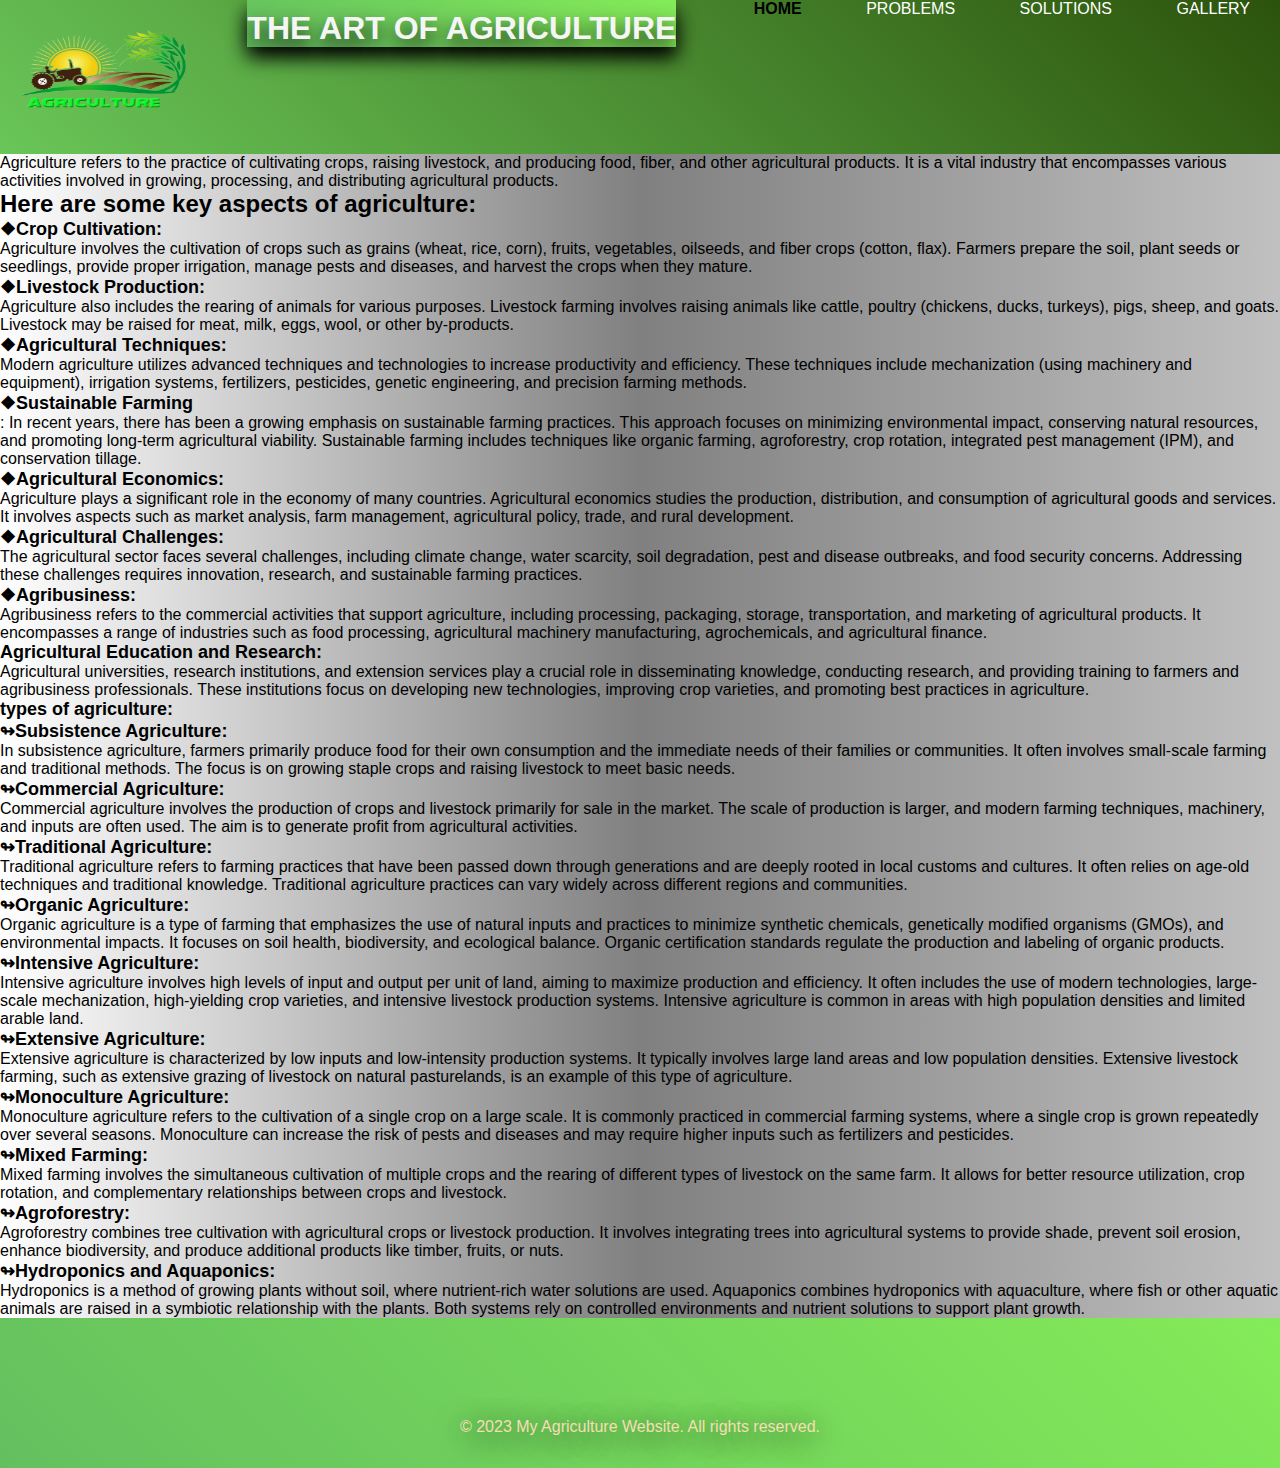
<file: index.html>
<!DOCTYPE html>
<html lang="en">
<head>
    <meta charset="UTF-8">
    <meta name="viewport" content="width=device-width, initial-scale=1.0">
    <title>Document</title>
    <link rel="stylesheet" href="style.css">
</head>
<body class="bod">
     <header>
        <div class="nin">
            <img src="logo-removebg-preview.png" alt="" width="200px" height="150px">
        </div>
        <div>
            <h1>THE ART OF AGRICULTURE</h1>
        </div>
        <div class="nav">
        <nav>
            <ul>
                <li><button><a href="index.html" style="color: black;font-size: larger;font-weight: bolder;font-family: sans-serif;">HOME</a></button></li>
                <li><button><a href="problem.html">PROBLEMS</a></button></li>
                <li><button><a href="solutions.html">SOLUTIONS</a></button></li>
                <li><button><a href="cont.html">GALLERY</a></button></li>
                
            </ul>
        </nav>
        </div>
       
     </header>
     <section id="home">
        <article>
            <p>
                Agriculture refers to the practice of cultivating crops, raising livestock, and producing food, fiber, and other agricultural products. It is a vital industry that encompasses various activities involved in growing, processing, and distributing agricultural products.

<h2>Here are some key aspects of agriculture:</h2>

<h4><span>&#10070;</span>Crop Cultivation:</h4> Agriculture involves the cultivation of crops such as grains (wheat, rice, corn), fruits, vegetables, oilseeds, and fiber crops (cotton, flax). Farmers prepare the soil, plant seeds or seedlings, provide proper irrigation, manage pests and diseases, and harvest the crops when they mature.

<h4><span>&#10070;</span>Livestock Production:</h4> Agriculture also includes the rearing of animals for various purposes. Livestock farming involves raising animals like cattle, poultry (chickens, ducks, turkeys), pigs, sheep, and goats. Livestock may be raised for meat, milk, eggs, wool, or other by-products.

<h4><span>&#10070;</span>Agricultural Techniques:</h4> Modern agriculture utilizes advanced techniques and technologies to increase productivity and efficiency. These techniques include mechanization (using machinery and equipment), irrigation systems, fertilizers, pesticides, genetic engineering, and precision farming methods.

<h4><span>&#10070;</span>Sustainable Farming</h4>: In recent years, there has been a growing emphasis on sustainable farming practices. This approach focuses on minimizing environmental impact, conserving natural resources, and promoting long-term agricultural viability. Sustainable farming includes techniques like organic farming, agroforestry, crop rotation, integrated pest management (IPM), and conservation tillage.

<h4><span>&#10070;</span>Agricultural Economics:</h4> Agriculture plays a significant role in the economy of many countries. Agricultural economics studies the production, distribution, and consumption of agricultural goods and services. It involves aspects such as market analysis, farm management, agricultural policy, trade, and rural development.

<h4><span>&#10070;</span>Agricultural Challenges:</h4> The agricultural sector faces several challenges, including climate change, water scarcity, soil degradation, pest and disease outbreaks, and food security concerns. Addressing these challenges requires innovation, research, and sustainable farming practices.

<h4><span>&#10070;</span>Agribusiness:</h4> Agribusiness refers to the commercial activities that support agriculture, including processing, packaging, storage, transportation, and marketing of agricultural products. It encompasses a range of industries such as food processing, agricultural machinery manufacturing, agrochemicals, and agricultural finance.
<h4>
    Agricultural Education and Research: </h4>Agricultural universities, research institutions, and extension services play a crucial role in disseminating knowledge, conducting research, and providing training to farmers and agribusiness professionals. These institutions focus on developing new technologies, improving crop varieties, and promoting best practices in agriculture.
            </p>
        </article>
     </section>
    
    
<section>
    <article>
        <p>
           
            <h4>types of agriculture:</h4>

<h4><span>&#8620;</span>Subsistence Agriculture:</h4> In subsistence agriculture, farmers primarily produce food for their own consumption and the immediate needs of their families or communities. It often involves small-scale farming and traditional methods. The focus is on growing staple crops and raising livestock to meet basic needs.

<h4><span>&#8620;</span>Commercial Agriculture:</h4> Commercial agriculture involves the production of crops and livestock primarily for sale in the market. The scale of production is larger, and modern farming techniques, machinery, and inputs are often used. The aim is to generate profit from agricultural activities.

<h4><span>&#8620;</span>Traditional Agriculture:</h4> Traditional agriculture refers to farming practices that have been passed down through generations and are deeply rooted in local customs and cultures. It often relies on age-old techniques and traditional knowledge. Traditional agriculture practices can vary widely across different regions and communities.

<h4><span>&#8620;</span>Organic Agriculture:</h4> Organic agriculture is a type of farming that emphasizes the use of natural inputs and practices to minimize synthetic chemicals, genetically modified organisms (GMOs), and environmental impacts. It focuses on soil health, biodiversity, and ecological balance. Organic certification standards regulate the production and labeling of organic products.

<h4><span>&#8620;</span>Intensive Agriculture:</h4> Intensive agriculture involves high levels of input and output per unit of land, aiming to maximize production and efficiency. It often includes the use of modern technologies, large-scale mechanization, high-yielding crop varieties, and intensive livestock production systems. Intensive agriculture is common in areas with high population densities and limited arable land.

<h4><span>&#8620;</span>Extensive Agriculture:</h4> Extensive agriculture is characterized by low inputs and low-intensity production systems. It typically involves large land areas and low population densities. Extensive livestock farming, such as extensive grazing of livestock on natural pasturelands, is an example of this type of agriculture.

<h4><span>&#8620;</span>Monoculture Agriculture:</h4> Monoculture agriculture refers to the cultivation of a single crop on a large scale. It is commonly practiced in commercial farming systems, where a single crop is grown repeatedly over several seasons. Monoculture can increase the risk of pests and diseases and may require higher inputs such as fertilizers and pesticides.

<h4><span>&#8620;</span>Mixed Farming:</h4> Mixed farming involves the simultaneous cultivation of multiple crops and the rearing of different types of livestock on the same farm. It allows for better resource utilization, crop rotation, and complementary relationships between crops and livestock.

<h4><span>&#8620;</span>Agroforestry:</h4> Agroforestry combines tree cultivation with agricultural crops or livestock production. It involves integrating trees into agricultural systems to provide shade, prevent soil erosion, enhance biodiversity, and produce additional products like timber, fruits, or nuts.
<h4>
    <span>&#8620;</span>Hydroponics and Aquaponics:</h4> Hydroponics is a method of growing plants without soil, where nutrient-rich water solutions are used. Aquaponics combines hydroponics with aquaculture, where fish or other aquatic animals are raised in a symbiotic relationship with the plants. Both systems rely on controlled environments and nutrient solutions to support plant growth.
        </p>
    </article>
</section>
<div class="footer">
    <p>&copy; 2023 My Agriculture Website. All rights reserved.</p>
  </div>

</body>
</html>
</file>
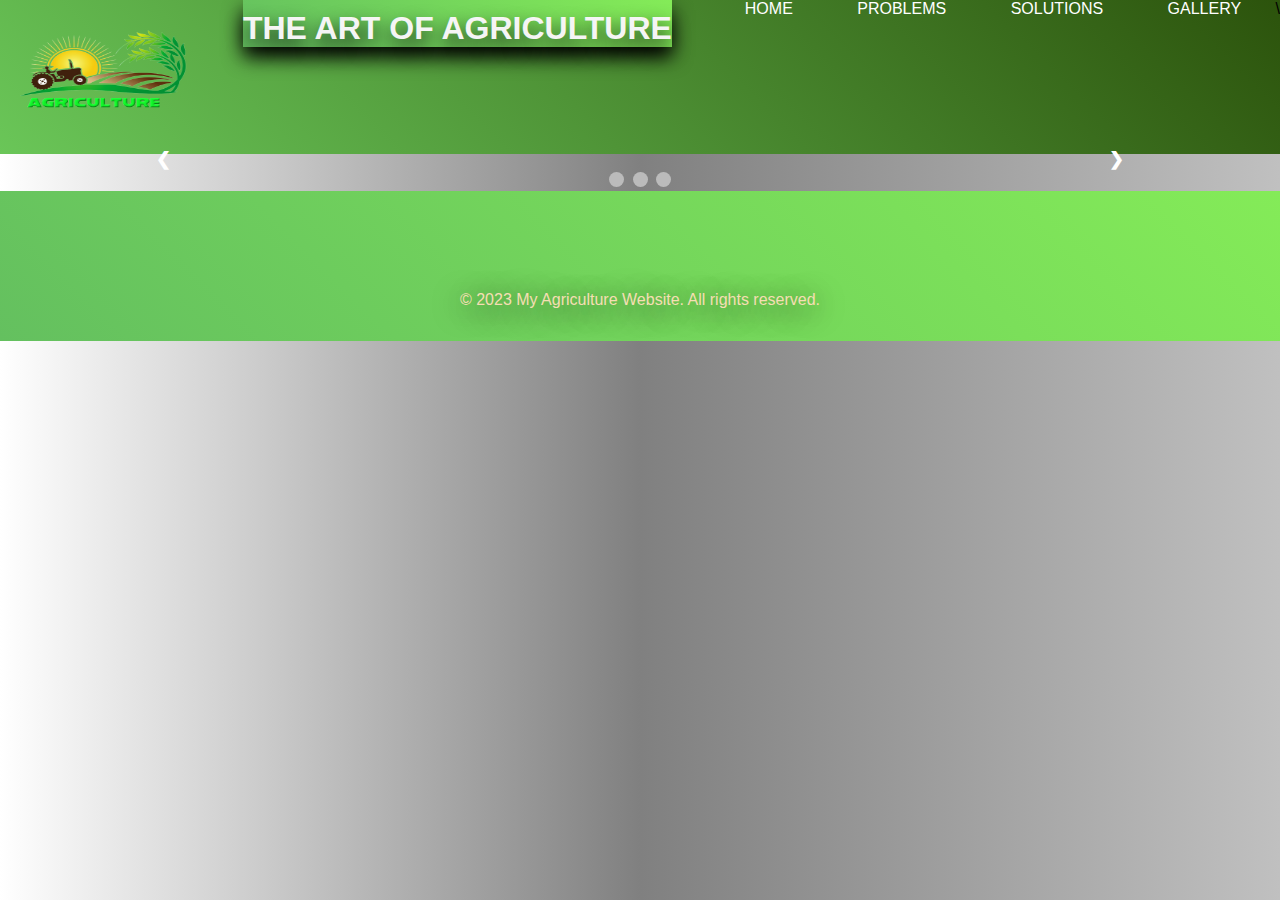
<file: cont.html>
<!DOCTYPE html>
<html lang="en">
<head>
    <meta charset="UTF-8">
    <meta name="viewport" content="width=device-width, initial-scale=1.0">
    <title>Document</title>
    <link rel="stylesheet" href="style.css">
    <script>
        let slideIndex = 1;
showSlides(slideIndex);

// Next/previous controls
function plusSlides(n) {
  showSlides(slideIndex += n);
}

// Thumbnail image controls
function currentSlide(n) {
  showSlides(slideIndex = n);
}

function showSlides(n) {
  let i;
  let slides = document.getElementsByClassName("mySlides");
  let dots = document.getElementsByClassName("demo");
  let captionText = document.getElementById("caption");
  if (n > slides.length) {slideIndex = 1}
  if (n < 1) {slideIndex = slides.length}
  for (i = 0; i < slides.length; i++) {
    slides[i].style.display = "none";
  }
  for (i = 0; i < dots.length; i++) {
    dots[i].className = dots[i].className.replace(" active", "");
  }
  slides[slideIndex-1].style.display = "block";
  dots[slideIndex-1].className += " active";
  captionText.innerHTML = dots[slideIndex-1].alt;
}

    </script>
</head>
<body>
    <body class="bod">
        <header>
           <div class="nin">
               <img src="logo-removebg-preview.png" alt="" width="200px" height="150px">
           </div>
           <div>
               <h1>THE ART OF AGRICULTURE</h1>
           </div>
           <div class="nav">
           <nav>
               <ul>
                   <li><button><a href="index.html">HOME</a></button></li>
                   <li><button><a href="problem.html">PROBLEMS</a></button></li>
                   <li><button><a href="solutions.html">SOLUTIONS</a></button></li>
                   <li><button><a href="cont.html">GALLERY</a></button></li>
                  \
               </ul>
           </nav>
           </div>
          
           
           
        </header>
      
            </div>
          
          
            <div class="slideshow-container">

               
                <div class="mySlides fade">
                  <div class="numbertext">1 / 3</div>
                  <img src="p1.jpg" style="width:100%">
                  <div class="text">Caption Text</div>
                </div>
              
                <div class="mySlides fade">
                  <div class="numbertext">2 / 3</div>
                  <img src="p2.jpg" style="width:100%">
                  <div class="text">Caption Two</div>
                </div>
              
                <div class="mySlides fade">
                  <div class="numbertext">3 / 3</div>
                  <img src="p3.jpg" style="width:100%">
                  <div class="text">Caption Three</div>
                </div>
              
                <!-- Next and previous buttons -->
                <a class="prev" onclick="plusSlides(-1)">&#10094;</a>
                <a class="next" onclick="plusSlides(1)">&#10095;</a>
              </div>
              <br>
              
              <!-- The dots/circles -->
              <div style="text-align:center">
                <span class="dot" onclick="currentSlide(1)"></span>
                <span class="dot" onclick="currentSlide(2)"></span>
                <span class="dot" onclick="currentSlide(3)"></span>
              </div>
              
        <div class="footer">
            <p>&copy; 2023 My Agriculture Website. All rights reserved.</p>
          </div>
</body>
</html>
</file>
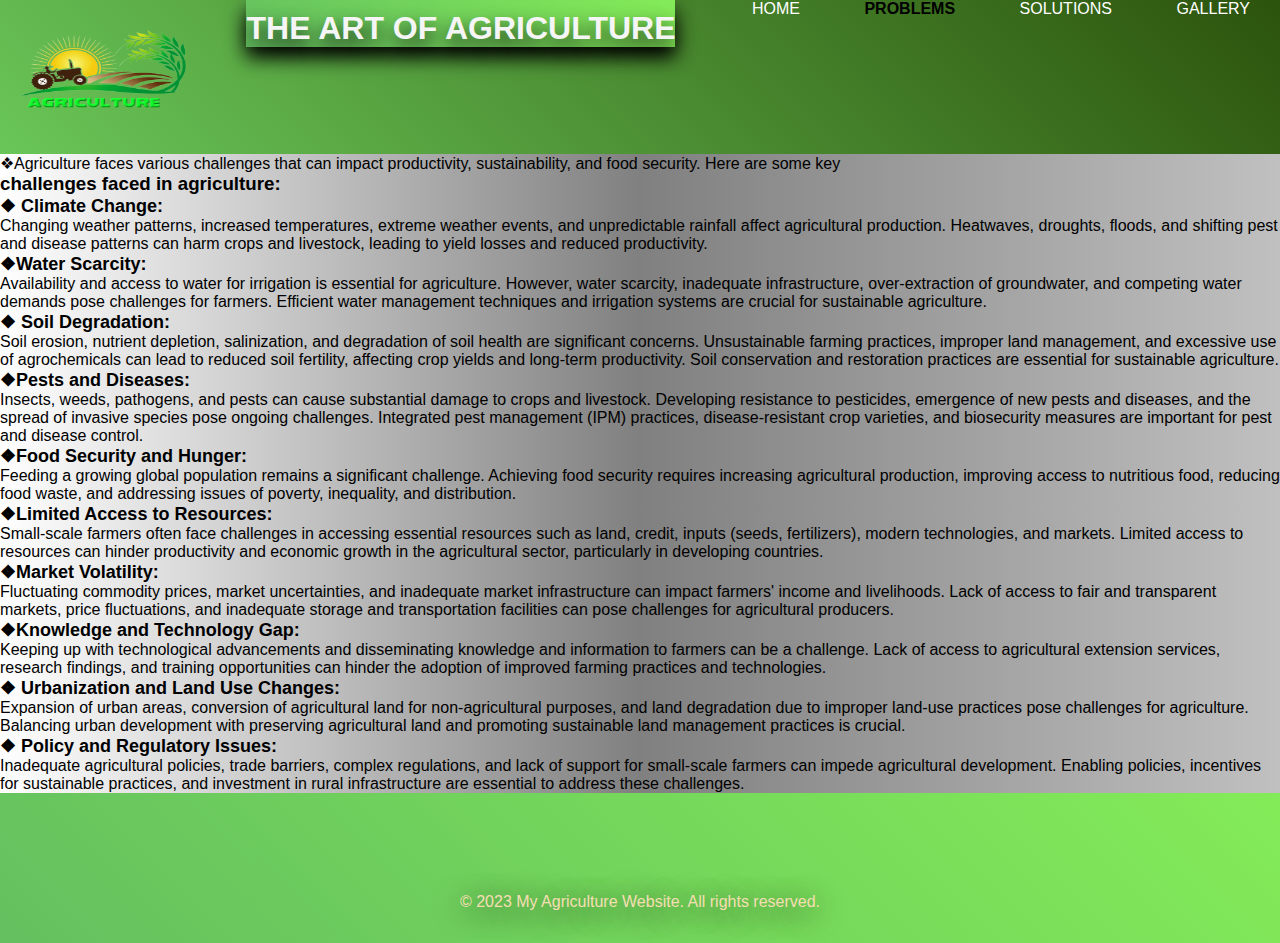
<file: problem.html>
<!DOCTYPE html>
<html lang="en">
<head>
    <meta charset="UTF-8">
    <meta name="viewport" content="width=device-width, initial-scale=1.0">
    <title>Document</title>
    <link rel="stylesheet" href="style.css">
</head>
<body>
    <body class="bod">
        <header>
           <div class="nin">
               <img src="logo-removebg-preview.png" alt="" width="200px" height="150px">
           </div>
           <div>
               <h1>THE ART OF AGRICULTURE</h1>
           </div>
           <div class="nav">
           <nav>
               <ul>
                   <li><button><a href="index.html">HOME</a></button></li>
                   <li ><button><a href="problem.html" style="color: black; font-family: sans-serif; font-weight: bold;">PROBLEMS</a></button></li>
                   <li><button><a href="solutions.html">SOLUTIONS</a></button></li>
                   <li><button><a href="cont.html">GALLERY</a></button></li>
                   
               </ul>
           </nav>
           </div>
           
          
        </header>
        <section id="challenge">
            <article>
                <p> <span>&#10070;</span>Agriculture faces various challenges that can impact productivity, sustainability, and food security. Here are some key <h3> challenges faced in agriculture:</h3>
    
                 <h4> <span>&#10070;</span>  Climate Change:</h4> Changing weather patterns, increased temperatures, extreme weather events, and unpredictable rainfall affect agricultural production. Heatwaves, droughts, floods, and shifting pest and disease patterns can harm crops and livestock, leading to yield losses and reduced productivity.
                    
                <h4> <span>&#10070;</span>Water Scarcity:</h4> Availability and access to water for irrigation is essential for agriculture. However, water scarcity, inadequate infrastructure, over-extraction of groundwater, and competing water demands pose challenges for farmers. Efficient water management techniques and irrigation systems are crucial for sustainable agriculture.
                    <h4>
                        <span>&#10070;</span> Soil Degradation:</h4> Soil erosion, nutrient depletion, salinization, and degradation of soil health are significant concerns. Unsustainable farming practices, improper land management, and excessive use of agrochemicals can lead to reduced soil fertility, affecting crop yields and long-term productivity. Soil conservation and restoration practices are essential for sustainable agriculture.
                    
                    <h4><span>&#10070;</span>Pests and Diseases:</h4> Insects, weeds, pathogens, and pests can cause substantial damage to crops and livestock. Developing resistance to pesticides, emergence of new pests and diseases, and the spread of invasive species pose ongoing challenges. Integrated pest management (IPM) practices, disease-resistant crop varieties, and biosecurity measures are important for pest and disease control.
                    <h4>
                        <span>&#10070;</span>Food Security and Hunger:</h4> Feeding a growing global population remains a significant challenge. Achieving food security requires increasing agricultural production, improving access to nutritious food, reducing food waste, and addressing issues of poverty, inequality, and distribution.
                    
                    <h4><span>&#10070;</span>Limited Access to Resources:</h4> Small-scale farmers often face challenges in accessing essential resources such as land, credit, inputs (seeds, fertilizers), modern technologies, and markets. Limited access to resources can hinder productivity and economic growth in the agricultural sector, particularly in developing countries.
                    
                    <h4><span>&#10070;</span>Market Volatility:</h4> Fluctuating commodity prices, market uncertainties, and inadequate market infrastructure can impact farmers' income and livelihoods. Lack of access to fair and transparent markets, price fluctuations, and inadequate storage and transportation facilities can pose challenges for agricultural producers.
                    
                    <h4><span>&#10070;</span>Knowledge and Technology Gap:</h4> Keeping up with technological advancements and disseminating knowledge and information to farmers can be a challenge. Lack of access to agricultural extension services, research findings, and training opportunities can hinder the adoption of improved farming practices and technologies.
                    
                   <h4><span>&#10070;</span> Urbanization and Land Use Changes: </h4>Expansion of urban areas, conversion of agricultural land for non-agricultural purposes, and land degradation due to improper land-use practices pose challenges for agriculture. Balancing urban development with preserving agricultural land and promoting sustainable land management practices is crucial.
                    
                   <h4><span>&#10070;</span> Policy and Regulatory Issues:</h4> Inadequate agricultural policies, trade barriers, complex regulations, and lack of support for small-scale farmers can impede agricultural development. Enabling policies, incentives for sustainable practices, and investment in rural infrastructure are essential to address these challenges.
                    
                    </p>
            </article>
         </section>
         <div class="footer">
            <p>&copy; 2023 My Agriculture Website. All rights reserved.</p>
          </div>
    
</body>
</html>
</file>
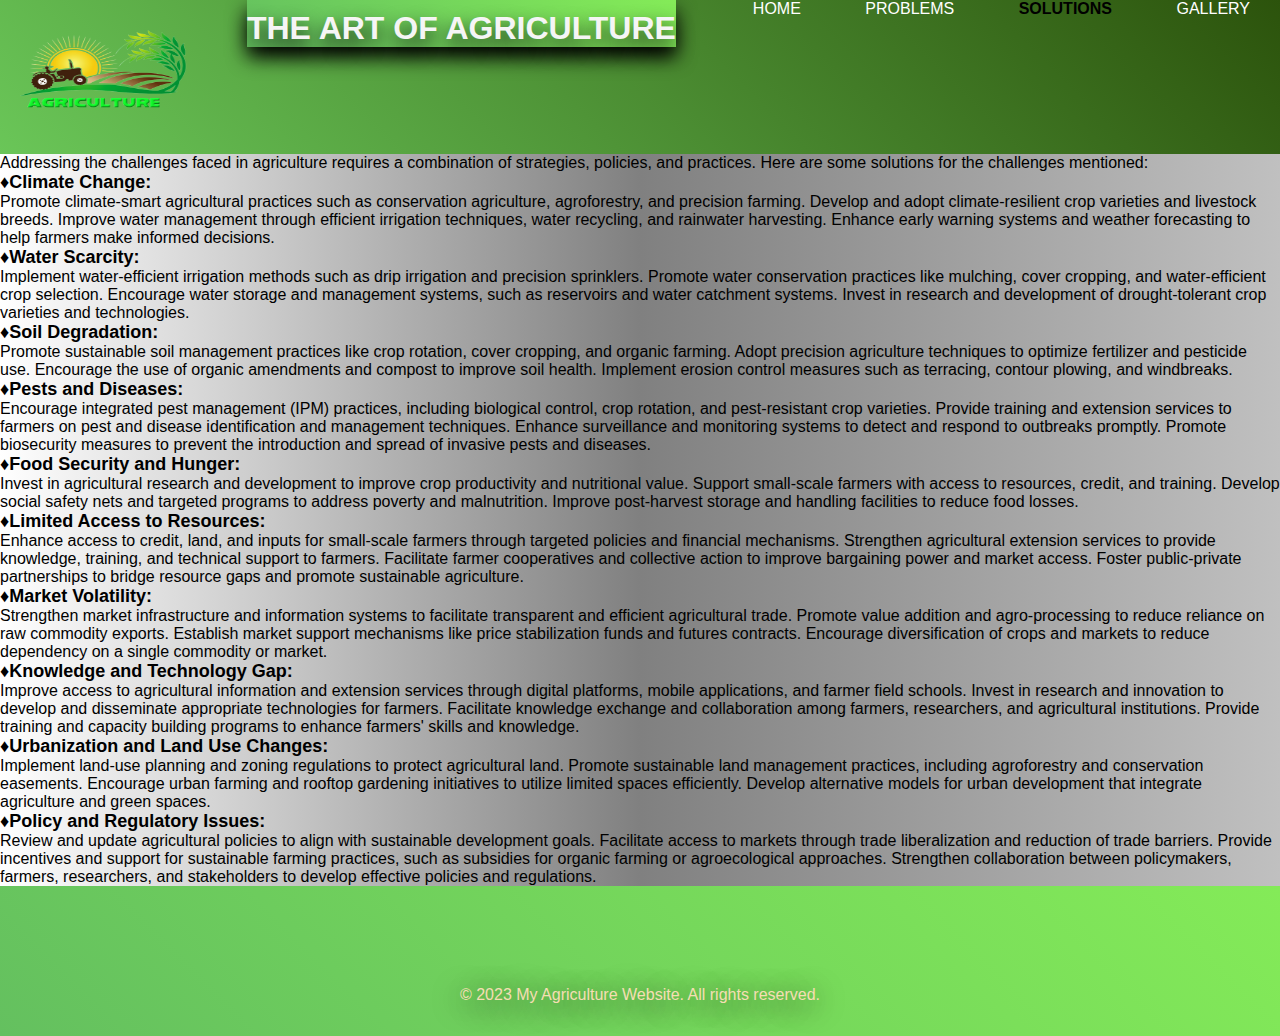
<file: solutions.html>
<!DOCTYPE html>
<html lang="en">
<head>
    <meta charset="UTF-8">
    <meta name="viewport" content="width=device-width, initial-scale=1.0">
    <title>Document</title>
</head>
<link rel="stylesheet" href="style.css">
<body>
    <body class="bod">
        <header>
           <div class="nin">
               <img src="logo-removebg-preview.png" alt="" width="200px" height="150px">
           </div>
           <div>
               <h1>THE ART OF AGRICULTURE</h1>
           </div>
           <div class="nav">
           <nav>
               <ul>
                   <li><button><a href="index.html">HOME</a></button></li>
                   <li><button><a href="problem.html">PROBLEMS</a></button></li>
                   <li><button><a href="solutions.html" style="color: black;font-family: sans-serif;font-size: larger;font-weight: bolder;">SOLUTIONS</a></button></li>
                   <li><button><a href="cont.html">GALLERY</a></button></li>
                   
               </ul>
           </nav>
           </div>
          
        </header>
    <section>
        <article>
            <p>
                Addressing the challenges faced in agriculture requires a combination of strategies, policies, and practices. Here are some solutions for the challenges mentioned:

<h4><span>&#9830;</span>Climate Change:</h4>

Promote climate-smart agricultural practices such as conservation agriculture, agroforestry, and precision farming.
Develop and adopt climate-resilient crop varieties and livestock breeds.
Improve water management through efficient irrigation techniques, water recycling, and rainwater harvesting.
Enhance early warning systems and weather forecasting to help farmers make informed decisions.
<h4><span>&#9830;</span>Water Scarcity:</h4>

Implement water-efficient irrigation methods such as drip irrigation and precision sprinklers.
Promote water conservation practices like mulching, cover cropping, and water-efficient crop selection.
Encourage water storage and management systems, such as reservoirs and water catchment systems.
Invest in research and development of drought-tolerant crop varieties and technologies.
<h4><span>&#9830;</span>Soil Degradation:</h4>

Promote sustainable soil management practices like crop rotation, cover cropping, and organic farming.
Adopt precision agriculture techniques to optimize fertilizer and pesticide use.
Encourage the use of organic amendments and compost to improve soil health.
Implement erosion control measures such as terracing, contour plowing, and windbreaks.
<h4><span>&#9830;</span>Pests and Diseases:</h4>

Encourage integrated pest management (IPM) practices, including biological control, crop rotation, and pest-resistant crop varieties.
Provide training and extension services to farmers on pest and disease identification and management techniques.
Enhance surveillance and monitoring systems to detect and respond to outbreaks promptly.
Promote biosecurity measures to prevent the introduction and spread of invasive pests and diseases.
<h4><span>&#9830;</span>Food Security and Hunger:</h4>

Invest in agricultural research and development to improve crop productivity and nutritional value.
Support small-scale farmers with access to resources, credit, and training.
Develop social safety nets and targeted programs to address poverty and malnutrition.
Improve post-harvest storage and handling facilities to reduce food losses.
<h4><span>&#9830;</span>Limited Access to Resources:</h4>

Enhance access to credit, land, and inputs for small-scale farmers through targeted policies and financial mechanisms.
Strengthen agricultural extension services to provide knowledge, training, and technical support to farmers.
Facilitate farmer cooperatives and collective action to improve bargaining power and market access.
Foster public-private partnerships to bridge resource gaps and promote sustainable agriculture.
<h4><span>&#9830;</span>Market Volatility:</h4>

Strengthen market infrastructure and information systems to facilitate transparent and efficient agricultural trade.
Promote value addition and agro-processing to reduce reliance on raw commodity exports.
Establish market support mechanisms like price stabilization funds and futures contracts.
Encourage diversification of crops and markets to reduce dependency on a single commodity or market.
<h4><span>&#9830;</span>Knowledge and Technology Gap:</h4>

Improve access to agricultural information and extension services through digital platforms, mobile applications, and farmer field schools.
Invest in research and innovation to develop and disseminate appropriate technologies for farmers.
Facilitate knowledge exchange and collaboration among farmers, researchers, and agricultural institutions.
Provide training and capacity building programs to enhance farmers' skills and knowledge.
<h4><span>&#9830;</span>Urbanization and Land Use Changes:</h4>

Implement land-use planning and zoning regulations to protect agricultural land.
Promote sustainable land management practices, including agroforestry and conservation easements.
Encourage urban farming and rooftop gardening initiatives to utilize limited spaces efficiently.
Develop alternative models for urban development that integrate agriculture and green spaces.
<h4><span>&#9830;</span>Policy and Regulatory Issues:</h4>

Review and update agricultural policies to align with sustainable development goals.
Facilitate access to markets through trade liberalization and reduction of trade barriers.
Provide incentives and support for sustainable farming practices, such as subsidies for organic farming or agroecological approaches.
Strengthen collaboration between policymakers, farmers, researchers, and stakeholders to develop effective policies and regulations.
            </p>
        </article>
     </section>
     <div class="footer">
        <p>&copy; 2023 My Agriculture Website. All rights reserved.</p>
      </div>
    
</body>
</html>
</file>
<file: style.css>
header{
    display: inline-flex;
    position: relative;
    background: linear-gradient(45deg,rgb(106, 198, 88),rgb(44, 83, 12));
    width: 100%;
    justify-content:space-between;
    margin: 0;
    border: 0;
    


}
ul{
    display: contents;
    position: absolute;
    
}
nav ul li{
    display: inline;
    
}
nav ul li button{
    display: contents;
    border-start-end-radius:20px ;
    border-end-start-radius:20px ;

}
nav ul li button a{
    text-decoration: none;
    padding:30px ;
    color: rgb(255, 255, 255);
    font-size: larger;
    


}
nav ul li button a:hover{
    text-align: center;
    text-shadow: 0 5px 10px silver;
    font-family:sans-serif;
    font-weight: bold;
    color: rgb(71, 181, 181);
    
}
div h1{
    color: whitesmoke;
    background:linear-gradient(45deg,rgb(100, 192, 95),rgb(132, 235, 88));
    box-shadow: 0 10px 20px rgb(0, 0, 0);
    opacity: 20px;
    padding-top: 10px;
    margin-bottom: 0px;
    text-shadow: 0 10px 20px black;
}
*{
    margin:0;
    padding: 0;
    font-family: sans-serif;
}
.bod{
    background-image: linear-gradient(90deg,white,grey,silver);
}
span {
    content: "\2666";
  }
h4{
    color:black;
    font-family: Arial, Helvetica, sans-serif;
    font-size: large;
    font-weight: 100px;
}
.glass{
    background-color: rgb(0,0,0); /* Fallback color */
    background-color: rgba(0,0,0, 0.4); /* Black w/opacity/see-through */
    color: white;
    font-weight: bold;
    border: 3px solid #f1f1f1;
    position: absolute;
    top: 50%;
    left: 50%;
    transform: translate(-50%, -50%);
    z-index: 2;
    width: 80%;
    padding: 20px;
    text-align: center;
    height: 500px;
    width: 400px;
    box-shadow: 0  silver;
}
.footer{
    background:linear-gradient(45deg,rgb(100, 192, 95),rgb(132, 235, 88));
    
     text-align: center;
     color: wheat;
     height: 150px;
     padding-top: 100px;
     text-shadow: 0  5px 30px black;
}
* {box-sizing:border-box}

/* Slideshow container */
.slideshow-container {
  max-width: 1000px;
  position: relative;
  margin: auto;
}

/* Hide the images by default */
.mySlides {
  display: none;
}

/* Next & previous buttons */
.prev, .next {
  cursor: pointer;
  position: absolute;
  top: 50%;
  width: auto;
  margin-top: -22px;
  padding: 16px;
  color: white;
  font-weight: bold;
  font-size: 18px;
  transition: 0.6s ease;
  border-radius: 0 3px 3px 0;
  user-select: none;
}

/* Position the "next button" to the right */
.next {
  right: 0;
  border-radius: 3px 0 0 3px;
}

/* On hover, add a black background color with a little bit see-through */
.prev:hover, .next:hover {
  background-color: rgba(0,0,0,0.8);
}

/* Caption text */
.text {
  color: #f2f2f2;
  font-size: 15px;
  padding: 8px 12px;
  position: absolute;
  bottom: 8px;
  width: 100%;
  text-align: center;
}

/* Number text (1/3 etc) */
.numbertext {
  color: #f2f2f2;
  font-size: 12px;
  padding: 8px 12px;
  position: absolute;
  top: 0;
}

/* The dots/bullets/indicators */
.dot {
  cursor: pointer;
  height: 15px;
  width: 15px;
  margin: 0 2px;
  background-color: #bbb;
  border-radius: 50%;
  display: inline-block;
  transition: background-color 0.6s ease;
}

.active, .dot:hover {
  background-color: #717171;
}

/* Fading animation */
.fade {
  animation-name: fade;
  animation-duration: 1.5s;
}

@keyframes fade {
  from {opacity: .4}
  to {opacity: 1}
}
</file>
